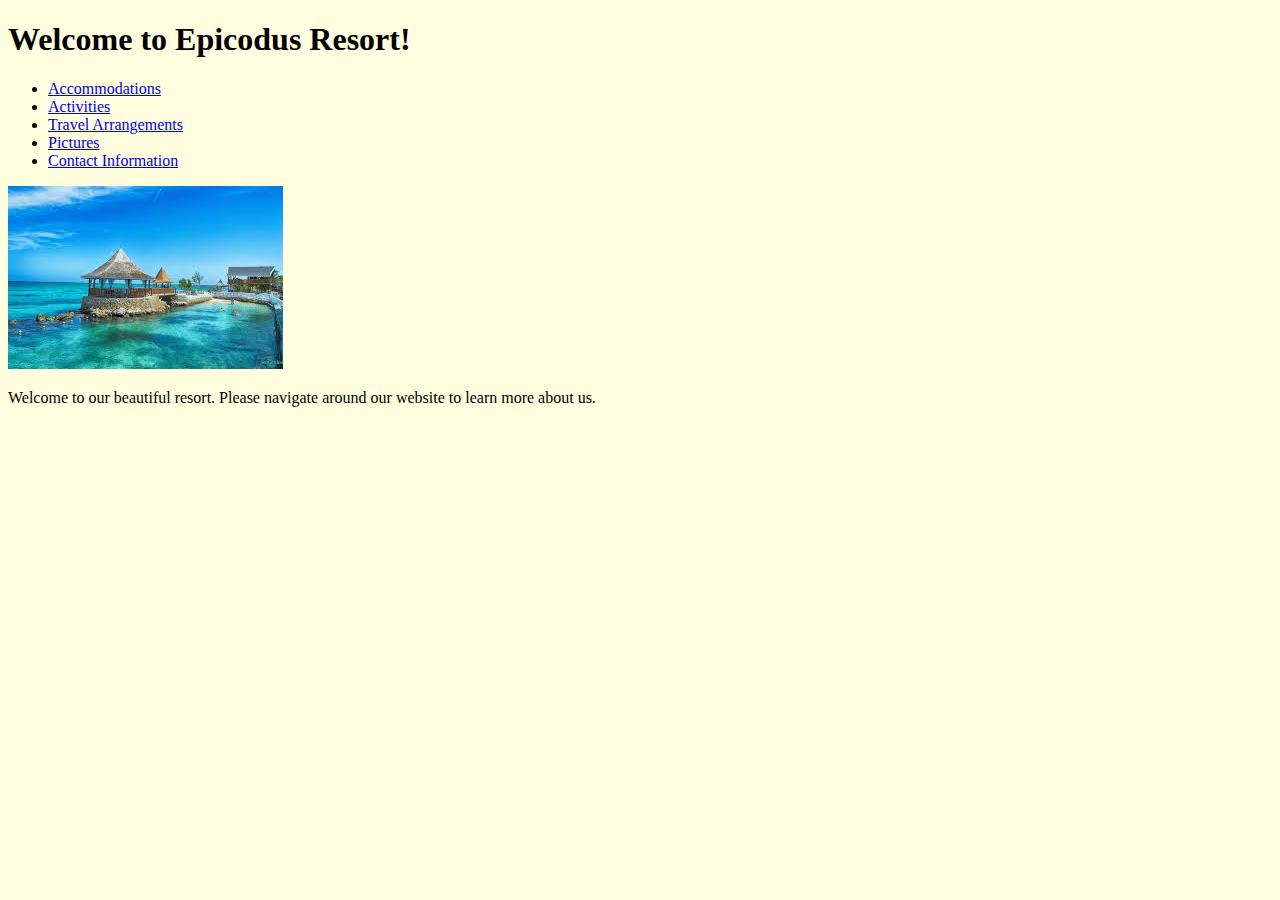
<file: index.html>
<!DOCTYPE html>
<html lang="en" dir="ltr">
  <head>
    <title>Epicodus Resort</title>
    <link rel="stylesheet" href="css/styles.css">
  </head>
  <body id="homepagebg">
      <h1>Welcome to Epicodus Resort!</h1>
      <ul>
        <li><a href="accommodations.html">Accommodations</a> </li>
        <li><a href="activities.html">Activities</a></li>
        <li><a href="travel-arrangements.html">Travel Arrangements</a></li>
        <li><a href="pictures.html">Pictures</a></li>
        <li><a href="contact-information.html">Contact Information</a></li>
      </ul>
      <img src="img/beach-resort.jpeg" alt="picture of Epicodus Resort!">
      <p>Welcome to our beautiful resort. Please navigate around our website to learn more about us.</p>

  </body>
</html>
</file>
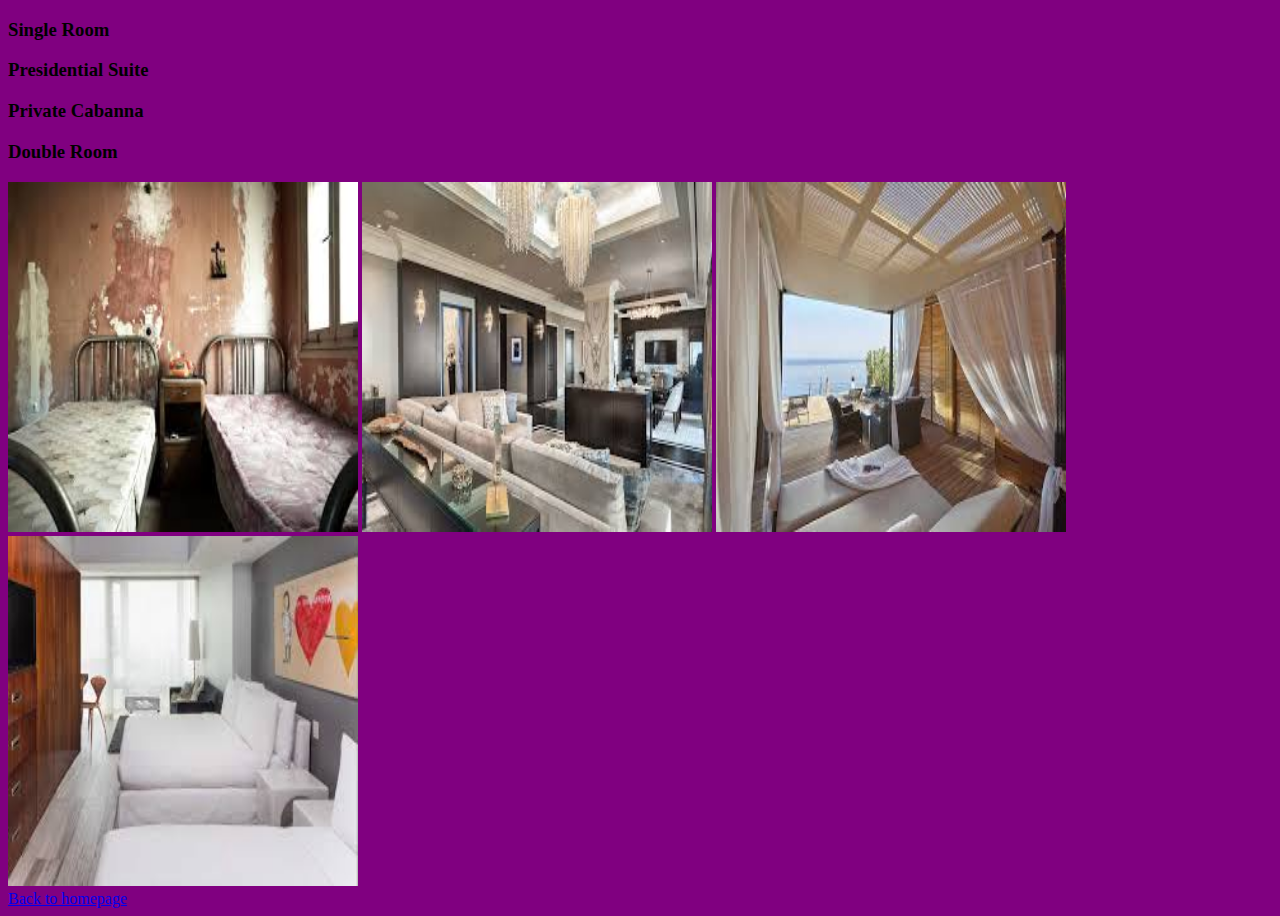
<file: accommodations.html>
<!DOCTYPE html>
<html lang="en" dir="ltr">
  <head>
    <meta charset="utf-8">
    <link rel="stylesheet" href="css/styles.css">

    <title>Accommodations</title>
  </head>
  <body id=accommodationsbg>
    <h3 id="singleroom">Single Room</h3>
    <h3 id="presidentialsuite">Presidential Suite</h3>
    <h3 id="privatecabanna">Private Cabanna</h3>
    <h3 id="doubleroom">Double Room</h3>
    <div id="imgroom">
    <img src="img/single-room.jpeg" alt="single hotel room">
    <img src="img/presidential-suite.jpeg" alt="presidential suite">
    <img src="img/private-cabanna.jpeg" alt="private cabanna">
    <img src="img/double-room.jpeg" alt="double room">
    </div>
    <a href="index.html" class="homepage">Back to homepage</a>
    </body>
</html>
</file>
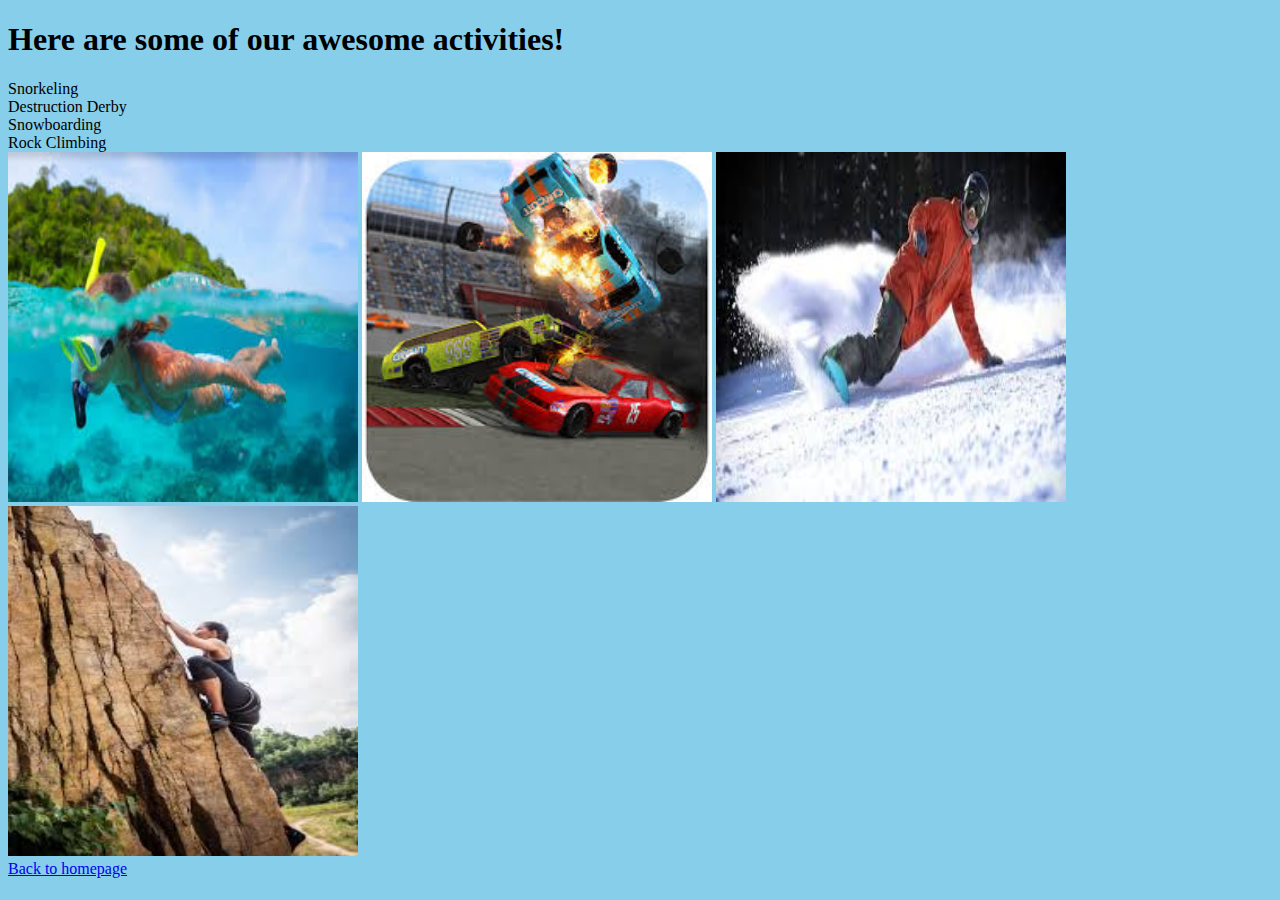
<file: activities.html>
<!DOCTYPE html>
<html lang="en" dir="ltr">
  <head>
    <link rel="stylesheet" href="css/styles.css">

    <title>Activities</title>
  </head>
  <body id="activitiesbg">
    <h1>Here are some of our awesome activities!</h1>
    <li>Snorkeling</li>
    <li>Destruction Derby</li>
    <li>Snowboarding</li>
    <li>Rock Climbing</li>
    <div id= "activities-img">
    <img src="img/snorkeling.jpeg" alt="snorkeling">
    <img src="img/destruction-derby.jpeg" alt="destruction derby">
    <img src="img/snowboarding.jpeg" alt="snowboarding">
    <img src="img/rock-climbing.jpeg" alt="rock climbing">
    </div>
    <a href="index.html" class="homepage">Back to homepage</a>
  </body>
</html>
</file>
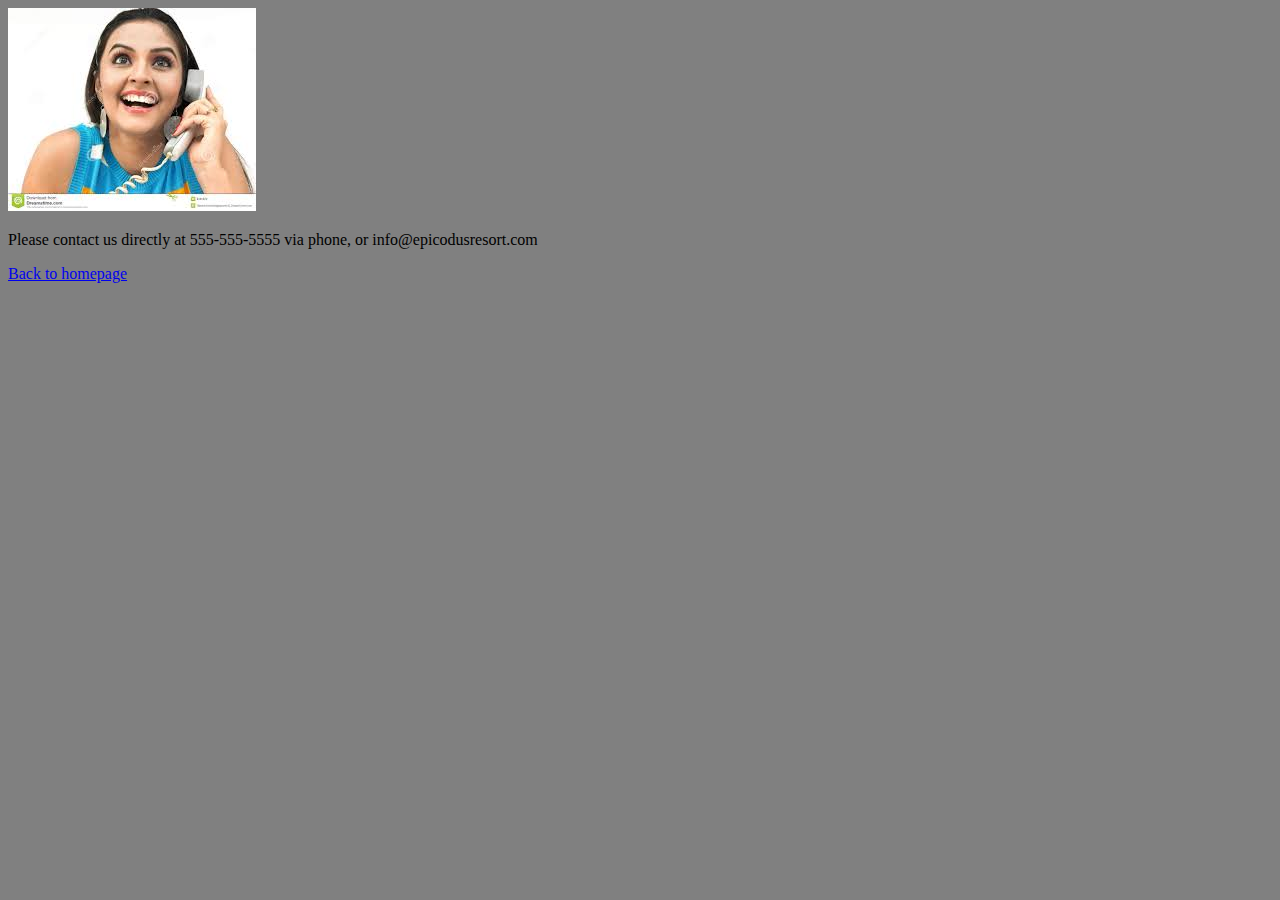
<file: contact-information.html>
<!DOCTYPE html>
<html lang="en" dir="ltr">
  <head>
    <link rel="stylesheet" href="css/styles.css">
    <title>Contact Information</title>
  </head>
  <body id="contactbg">
    <img src="img/woman-on-phone.jpeg" alt="woman on phone">
    <p>Please contact us directly at 555-555-5555 via phone, or info@epicodusresort.com</p>
    <a href="index.html" class="homepage">Back to homepage</a>
  </body>
</html>
</file>
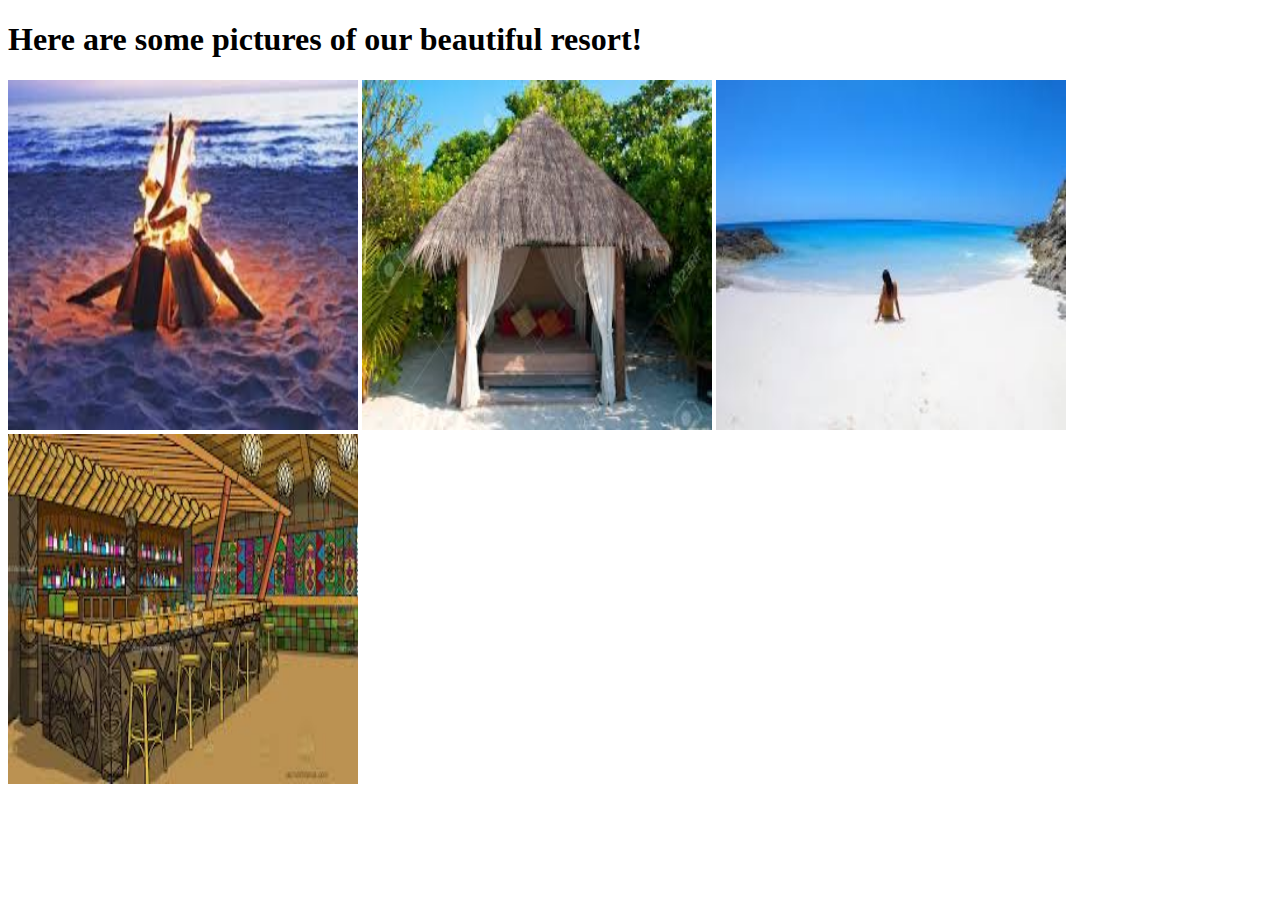
<file: pictures.html>
<!DOCTYPE html>
<html lang="en" dir="ltr">
  <head>
    <link rel="stylesheet" href="css/styles.css">

    <title>Pictures</title>
  </head>
  <body>
    <h1>Here are some pictures of our beautiful resort!</h1>
    <div class="images-in-pictures">
      <img src="img/beach-bonfire.jpeg" alt="bonfire picture">
      <img src="img/beach-cabanna.jpeg" alt="picture of beach cabanna">
      <img src="img/private-beach.jpeg" alt="picture of private beach">
      <img src="img/tiki-bar.jpeg" alt="picture of tiki bar">
    </div>
  </body>
</html>
</file>
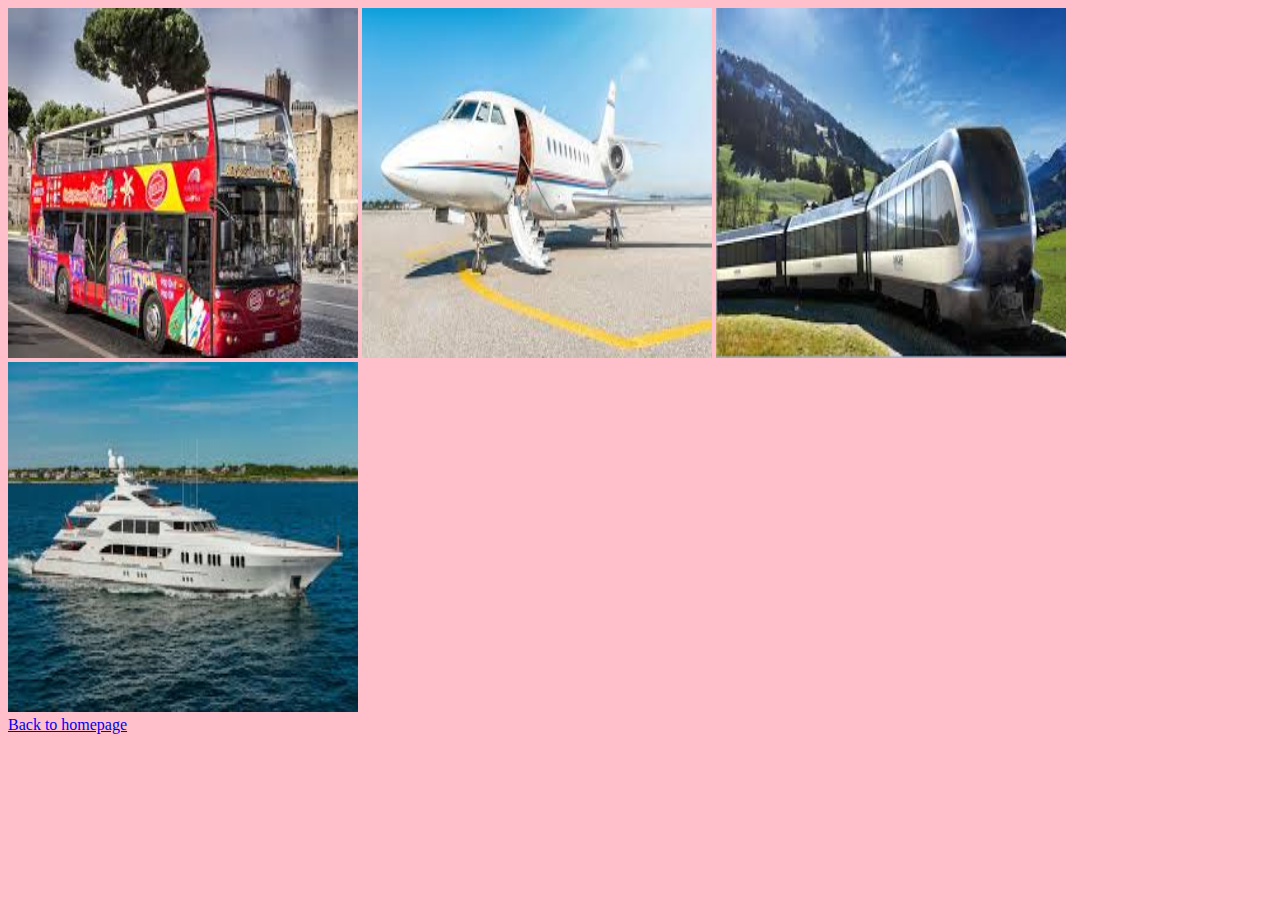
<file: travel-arrangements.html>
<!DOCTYPE html>
<html lang="en" dir="ltr">
  <head>
    <link rel="stylesheet" href="css/styles.css">
    <title>Travel Arrangements</title>
  </head>
  <body id="travelbg">
    <div id="travelpics">
      <img src="img/bus.jpeg" alt="A picture of a bus">
      <img src="img/jet.jpeg" alt="A picture of a jet">
      <img src="img/train.jpeg" alt="A picture of a train">
      <img src="img/yacht.jpeg" alt="A picture of a yacht">
    </div>
    <a href="index.html" class="homepage">Back to homepage</a>
  </body>
</html>
</file>
<file: css/styles.css>
.images-in-pictures img{
height: 350px;
width: 350px;
}
#pics-contianer{
  background-color: orange;
}
#travelbg{
background-color: pink;
}
#travelpics img{
  height: 350px;
  width: 350px;
}
#contactbg {
background-color: grey;
}
#activitiesbg {
  background-color: skyblue;
}
#activities-img img{
  height: 350px;
  width: 350px;
}
#homepagebg{
  background-color: lightyellow;
}
#accommodationsbg{
  background-color: purple;
}
#imgroom img{
  height: 350px;
  width: 350px;
}
</file>
